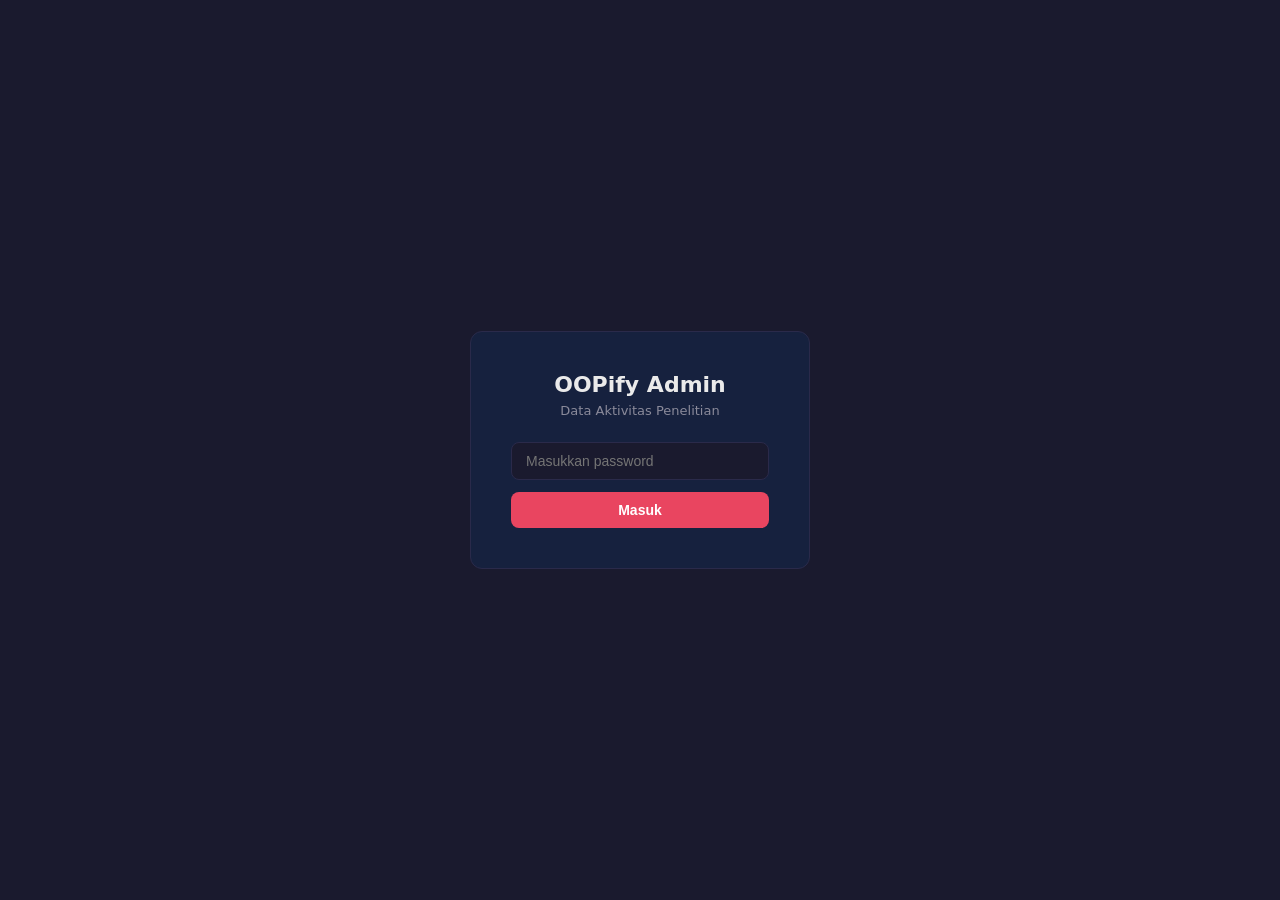
<file: admin.html>
<!DOCTYPE html>
<html lang="id">
<head>
  <meta charset="UTF-8" />
  <meta name="viewport" content="width=device-width, initial-scale=1.0" />
  <title>OOPify Admin — Data Aktivitas</title>
  <style>
    *, *::before, *::after { box-sizing: border-box; margin: 0; padding: 0; }

    :root {
      --bg: #1a1a2e;
      --surface: #16213e;
      --surface2: #0f3460;
      --accent: #e94560;
      --accent2: #533483;
      --text: #eaeaea;
      --text-muted: #8a8a9a;
      --border: #2a2a4a;
      --success: #4caf50;
      --warning: #ff9800;
      --error: #f44336;
      --radius: 8px;
    }

    body {
      background: var(--bg);
      color: var(--text);
      font-family: 'Segoe UI', system-ui, sans-serif;
      font-size: 14px;
      min-height: 100vh;
    }

    /* ── PASSWORD GATE ── */
    #gate {
      display: flex;
      align-items: center;
      justify-content: center;
      min-height: 100vh;
    }
    .gate-box {
      background: var(--surface);
      border: 1px solid var(--border);
      border-radius: 12px;
      padding: 40px;
      width: 340px;
      text-align: center;
    }
    .gate-box h1 { font-size: 22px; margin-bottom: 6px; }
    .gate-box p { color: var(--text-muted); font-size: 13px; margin-bottom: 24px; }
    .gate-box input {
      width: 100%;
      padding: 10px 14px;
      background: var(--bg);
      border: 1px solid var(--border);
      border-radius: var(--radius);
      color: var(--text);
      font-size: 14px;
      margin-bottom: 12px;
      outline: none;
    }
    .gate-box input:focus { border-color: var(--accent); }
    .gate-box button {
      width: 100%;
      padding: 10px;
      background: var(--accent);
      border: none;
      border-radius: var(--radius);
      color: #fff;
      font-size: 14px;
      font-weight: 600;
      cursor: pointer;
    }
    .gate-box button:hover { opacity: 0.9; }
    #pwd-error {
      margin-top: 12px;
      color: var(--error);
      font-size: 13px;
    }

    /* ── DASHBOARD ── */
    #dashboard { display: none; }

    header {
      background: var(--surface);
      border-bottom: 1px solid var(--border);
      padding: 14px 24px;
      display: flex;
      align-items: center;
      justify-content: space-between;
    }
    header .brand { font-size: 18px; font-weight: 700; }
    header .brand span { color: var(--accent); }
    header .actions { display: flex; gap: 10px; }

    .btn {
      padding: 7px 14px;
      border-radius: var(--radius);
      font-size: 13px;
      font-weight: 600;
      cursor: pointer;
      border: none;
      transition: opacity 0.15s;
    }
    .btn:hover { opacity: 0.85; }
    .btn-primary { background: var(--accent); color: #fff; }
    .btn-secondary { background: var(--surface2); color: var(--text); }
    .btn-ghost { background: transparent; border: 1px solid var(--border); color: var(--text); }
    .btn-sm { padding: 5px 10px; font-size: 12px; }

    main { padding: 20px 24px; max-width: 1400px; margin: 0 auto; }

    /* ── STATS ── */
    .stats-grid {
      display: grid;
      grid-template-columns: repeat(auto-fit, minmax(160px, 1fr));
      gap: 14px;
      margin-bottom: 20px;
    }
    .stat-card {
      background: var(--surface);
      border: 1px solid var(--border);
      border-radius: var(--radius);
      padding: 16px;
    }
    .stat-card .label { color: var(--text-muted); font-size: 12px; margin-bottom: 6px; }
    .stat-card .value { font-size: 24px; font-weight: 700; }
    .stat-card .sub { color: var(--text-muted); font-size: 11px; margin-top: 4px; }

    /* ── FILTERS ── */
    .filter-bar {
      background: var(--surface);
      border: 1px solid var(--border);
      border-radius: var(--radius);
      padding: 14px 16px;
      display: flex;
      flex-wrap: wrap;
      gap: 10px;
      align-items: flex-end;
      margin-bottom: 16px;
    }
    .filter-group { display: flex; flex-direction: column; gap: 4px; }
    .filter-group label { font-size: 11px; color: var(--text-muted); text-transform: uppercase; letter-spacing: 0.5px; }
    .filter-group input,
    .filter-group select {
      padding: 7px 10px;
      background: var(--bg);
      border: 1px solid var(--border);
      border-radius: var(--radius);
      color: var(--text);
      font-size: 13px;
      outline: none;
      min-width: 140px;
    }
    .filter-group input:focus,
    .filter-group select:focus { border-color: var(--accent); }
    .filter-group select option { background: var(--bg); }

    /* ── TABLE ── */
    .table-wrap {
      background: var(--surface);
      border: 1px solid var(--border);
      border-radius: var(--radius);
      overflow: hidden;
    }
    .table-header {
      padding: 12px 16px;
      display: flex;
      align-items: center;
      justify-content: space-between;
      border-bottom: 1px solid var(--border);
    }
    .table-header .count { color: var(--text-muted); font-size: 13px; }

    table { width: 100%; border-collapse: collapse; }
    thead th {
      padding: 10px 14px;
      text-align: left;
      font-size: 12px;
      color: var(--text-muted);
      text-transform: uppercase;
      letter-spacing: 0.5px;
      border-bottom: 1px solid var(--border);
      cursor: pointer;
      user-select: none;
      white-space: nowrap;
    }
    thead th:hover { color: var(--text); }
    thead th.sort-asc::after { content: " ▲"; }
    thead th.sort-desc::after { content: " ▼"; }

    tbody tr {
      border-bottom: 1px solid var(--border);
      cursor: pointer;
      transition: background 0.1s;
    }
    tbody tr:last-child { border-bottom: none; }
    tbody tr:hover { background: rgba(255,255,255,0.04); }

    td { padding: 10px 14px; font-size: 13px; }

    .badge {
      display: inline-block;
      padding: 2px 8px;
      border-radius: 20px;
      font-size: 11px;
      font-weight: 600;
    }
    .badge-blue { background: rgba(83,52,131,0.4); color: #b39ddb; }
    .badge-green { background: rgba(76,175,80,0.2); color: #81c784; }
    .badge-orange { background: rgba(255,152,0,0.2); color: #ffcc80; }
    .badge-red { background: rgba(244,67,54,0.2); color: #ef9a9a; }

    /* ── LOADING / EMPTY ── */
    .loading-state, .empty-state {
      padding: 60px 20px;
      text-align: center;
      color: var(--text-muted);
    }
    .loading-state .spinner {
      display: inline-block;
      width: 32px;
      height: 32px;
      border: 3px solid var(--border);
      border-top-color: var(--accent);
      border-radius: 50%;
      animation: spin 0.8s linear infinite;
      margin-bottom: 12px;
    }
    @keyframes spin { to { transform: rotate(360deg); } }

    /* ── MODAL ── */
    #modal-overlay {
      display: none;
      position: fixed;
      inset: 0;
      background: rgba(0,0,0,0.7);
      z-index: 1000;
      align-items: center;
      justify-content: center;
      padding: 20px;
    }
    #modal-overlay.show { display: flex; }
    .modal {
      background: var(--surface);
      border: 1px solid var(--border);
      border-radius: 12px;
      width: 100%;
      max-width: 720px;
      max-height: 88vh;
      display: flex;
      flex-direction: column;
    }
    .modal-header {
      padding: 16px 20px;
      border-bottom: 1px solid var(--border);
      display: flex;
      align-items: flex-start;
      justify-content: space-between;
      gap: 12px;
    }
    .modal-title { font-size: 16px; font-weight: 700; }
    .modal-sub { font-size: 12px; color: var(--text-muted); margin-top: 3px; }
    .modal-close {
      background: none;
      border: none;
      color: var(--text-muted);
      font-size: 20px;
      cursor: pointer;
      line-height: 1;
      flex-shrink: 0;
    }
    .modal-close:hover { color: var(--text); }
    .modal-body { padding: 16px 20px; overflow-y: auto; flex: 1; }

    .info-grid {
      display: grid;
      grid-template-columns: 1fr 1fr;
      gap: 10px;
      margin-bottom: 20px;
    }
    .info-item .key { font-size: 11px; color: var(--text-muted); text-transform: uppercase; letter-spacing: 0.4px; }
    .info-item .val { font-size: 14px; margin-top: 2px; }

    .section-title {
      font-size: 12px;
      color: var(--text-muted);
      text-transform: uppercase;
      letter-spacing: 0.5px;
      margin-bottom: 10px;
      padding-bottom: 6px;
      border-bottom: 1px solid var(--border);
    }

    .event-list { display: flex; flex-direction: column; gap: 4px; }
    .event-row {
      display: grid;
      grid-template-columns: 60px 80px 1fr;
      gap: 8px;
      align-items: start;
      padding: 6px 10px;
      background: var(--bg);
      border-radius: 4px;
      font-size: 12px;
    }
    .event-row .eid { color: var(--text-muted); }
    .event-row .etime { color: var(--text-muted); font-variant-numeric: tabular-nums; }
    .event-row .ename { font-weight: 600; color: var(--accent); }
    .event-row .epayload { color: var(--text-muted); font-size: 11px; margin-top: 2px; }

    .counts-grid {
      display: grid;
      grid-template-columns: repeat(auto-fill, minmax(140px, 1fr));
      gap: 8px;
      margin-bottom: 20px;
    }
    .count-item {
      background: var(--bg);
      border-radius: 4px;
      padding: 8px 10px;
      display: flex;
      justify-content: space-between;
    }
    .count-item .cname { font-size: 11px; color: var(--text-muted); }
    .count-item .cval { font-size: 14px; font-weight: 700; }
  </style>
</head>
<body>

<!-- PASSWORD GATE -->
<div id="gate">
  <div class="gate-box">
    <h1>OOPify Admin</h1>
    <p>Data Aktivitas Penelitian</p>
    <input type="password" id="pwd-input" placeholder="Masukkan password" />
    <button onclick="checkPassword()">Masuk</button>
    <p id="pwd-error" hidden>Password salah. Coba lagi.</p>
  </div>
</div>

<!-- DASHBOARD -->
<div id="dashboard">
  <header>
    <div class="brand">OOPify <span>Admin</span></div>
    <div class="actions">
      <button class="btn btn-ghost btn-sm" onclick="loadData()">⟳ Refresh</button>
      <button class="btn btn-secondary btn-sm" onclick="exportJSON()">↓ Export JSON</button>
      <button class="btn btn-primary btn-sm" onclick="exportCSV()">↓ Export CSV</button>
    </div>
  </header>

  <main>
    <!-- STATS -->
    <div class="stats-grid" id="stats-grid">
      <div class="stat-card"><div class="label">Total Sesi</div><div class="value" id="st-total">—</div></div>
      <div class="stat-card"><div class="label">Sesi Ditampilkan</div><div class="value" id="st-filtered">—</div></div>
      <div class="stat-card"><div class="label">Rata-rata Durasi</div><div class="value" id="st-duration">—</div></div>
      <div class="stat-card"><div class="label">Total Events</div><div class="value" id="st-events">—</div></div>
      <div class="stat-card"><div class="label">Distribusi</div><div class="value" id="st-dist" style="font-size:13px;line-height:1.6">—</div></div>
    </div>

    <!-- FILTERS -->
    <div class="filter-bar">
      <div class="filter-group">
        <label>Dari Tanggal</label>
        <input type="date" id="f-from" oninput="applyFilters()" />
      </div>
      <div class="filter-group">
        <label>Sampai Tanggal</label>
        <input type="date" id="f-to" oninput="applyFilters()" />
      </div>
      <div class="filter-group">
        <label>Nama User</label>
        <input type="text" id="f-name" placeholder="Cari nama…" oninput="applyFilters()" />
      </div>
      <div class="filter-group">
        <label>Background</label>
        <select id="f-bg" onchange="applyFilters()">
          <option value="">Semua</option>
          <option>Siswa SMA/SMK</option>
          <option>Mahasiswa</option>
          <option>Profesional</option>
          <option>Umum</option>
        </select>
      </div>
      <div class="filter-group">
        <label>Soal</label>
        <select id="f-soal" onchange="applyFilters()">
          <option value="">Semua</option>
        </select>
      </div>
      <button class="btn btn-ghost btn-sm" onclick="clearFilters()" style="align-self:flex-end">Reset</button>
    </div>

    <!-- TABLE -->
    <div class="table-wrap">
      <div class="table-header">
        <span id="row-count" class="count"></span>
      </div>
      <div id="table-area">
        <div class="loading-state"><div class="spinner"></div><br>Memuat data…</div>
      </div>
    </div>
  </main>
</div>

<!-- DETAIL MODAL -->
<div id="modal-overlay" onclick="closeModal(event)">
  <div class="modal" onclick="event.stopPropagation()">
    <div class="modal-header">
      <div>
        <div class="modal-title" id="modal-title">Detail Sesi</div>
        <div class="modal-sub" id="modal-sub"></div>
      </div>
      <button class="modal-close" onclick="closeModal()">×</button>
    </div>
    <div class="modal-body" id="modal-body"></div>
  </div>
</div>

<script>
  // ── CONFIG ──────────────────────────────────────────────────
  const ADMIN_PASSWORD = "thesis2026"; // ganti sesuai kebutuhan
  const DB_URL = "https://thesis-log-tracker-default-rtdb.asia-southeast1.firebasedatabase.app/sessions.json";

  // ── STATE ────────────────────────────────────────────────────
  let allSessions = [];
  let filtered = [];
  let sortCol = "savedAt";
  let sortDir = -1; // -1 = desc (terbaru dulu)

  // ── PASSWORD GATE ────────────────────────────────────────────
  document.getElementById("pwd-input").addEventListener("keydown", (e) => {
    if (e.key === "Enter") checkPassword();
  });

  function checkPassword() {
    const val = document.getElementById("pwd-input").value;
    if (val === ADMIN_PASSWORD) {
      document.getElementById("gate").style.display = "none";
      document.getElementById("dashboard").style.display = "block";
      loadData();
    } else {
      document.getElementById("pwd-error").hidden = false;
      document.getElementById("pwd-input").value = "";
      document.getElementById("pwd-input").focus();
    }
  }

  // ── LOAD DATA ────────────────────────────────────────────────
  async function loadData() {
    setTableLoading();
    try {
      const res = await fetch(DB_URL);
      if (!res.ok) throw new Error(`HTTP ${res.status}`);
      const raw = await res.json();
      if (!raw) { allSessions = []; }
      else { allSessions = Object.values(raw); }
      populateSoalFilter();
      applyFilters();
    } catch (err) {
      document.getElementById("table-area").innerHTML =
        `<div class="empty-state">❌ Gagal memuat data.<br><small>${err.message}</small><br><br>
        <small>Pastikan Firebase Security Rules mengizinkan read publik.</small></div>`;
    }
  }

  function setTableLoading() {
    document.getElementById("table-area").innerHTML =
      `<div class="loading-state"><div class="spinner"></div><br>Memuat data…</div>`;
  }

  // ── FILTERS ──────────────────────────────────────────────────
  function applyFilters() {
    const fromVal = document.getElementById("f-from").value;
    const toVal   = document.getElementById("f-to").value;
    const nameVal = document.getElementById("f-name").value.toLowerCase().trim();
    const bgVal   = document.getElementById("f-bg").value;
    const soalVal = document.getElementById("f-soal").value;

    filtered = allSessions.filter((s) => {
      const savedAt = s.savedAt || "";
      const date = savedAt.slice(0, 10);
      if (fromVal && date < fromVal) return false;
      if (toVal   && date > toVal)   return false;

      const name = (s.userProfile?.name || "").toLowerCase();
      if (nameVal && !name.includes(nameVal)) return false;

      const bg = s.userProfile?.background || "";
      if (bgVal && bg !== bgVal) return false;

      const soal = s.examSession?.questionId || "";
      if (soalVal && soal !== soalVal) return false;

      return true;
    });

    sortFiltered();
    renderStats();
    renderTable();
  }

  function clearFilters() {
    ["f-from","f-to","f-name"].forEach((id) => { document.getElementById(id).value = ""; });
    ["f-bg","f-soal"].forEach((id) => { document.getElementById(id).value = ""; });
    applyFilters();
  }

  function populateSoalFilter() {
    const seen = new Set();
    allSessions.forEach((s) => {
      const q = s.examSession?.questionId;
      if (q) seen.add(q);
    });
    const sel = document.getElementById("f-soal");
    // keep first "Semua" option
    sel.innerHTML = `<option value="">Semua</option>`;
    [...seen].sort().forEach((q) => {
      const opt = document.createElement("option");
      opt.value = q;
      opt.textContent = q;
      sel.appendChild(opt);
    });
  }

  // ── SORT ─────────────────────────────────────────────────────
  function sortBy(col) {
    if (sortCol === col) sortDir *= -1;
    else { sortCol = col; sortDir = -1; }
    sortFiltered();
    renderTable();
    updateSortHeaders();
  }

  function sortFiltered() {
    filtered.sort((a, b) => {
      let va = getColVal(a, sortCol);
      let vb = getColVal(b, sortCol);
      if (typeof va === "string") va = va.toLowerCase();
      if (typeof vb === "string") vb = vb.toLowerCase();
      if (va < vb) return -1 * sortDir;
      if (va > vb) return 1 * sortDir;
      return 0;
    });
  }

  function getColVal(s, col) {
    switch (col) {
      case "savedAt":   return s.savedAt || "";
      case "name":      return s.userProfile?.name || "";
      case "bg":        return s.userProfile?.background || "";
      case "inst":      return s.userProfile?.institution || "";
      case "soal":      return s.examSession?.questionTitle || "";
      case "duration":  return s.stats?.durationMs || 0;
      case "events":    return s.stats?.total || 0;
      default: return "";
    }
  }

  function updateSortHeaders() {
    document.querySelectorAll("thead th[data-col]").forEach((th) => {
      th.classList.remove("sort-asc","sort-desc");
      if (th.dataset.col === sortCol) {
        th.classList.add(sortDir === 1 ? "sort-asc" : "sort-desc");
      }
    });
  }

  // ── STATS ─────────────────────────────────────────────────────
  function renderStats() {
    const total = allSessions.length;
    const flen  = filtered.length;
    const totalEvt = filtered.reduce((s, x) => s + (x.stats?.total || 0), 0);
    const durations = filtered.map((x) => x.stats?.durationMs || 0).filter((d) => d > 0);
    const avgDur = durations.length ? Math.round(durations.reduce((a, b) => a + b, 0) / durations.length) : 0;

    document.getElementById("st-total").textContent = total;
    document.getElementById("st-filtered").textContent = flen;
    document.getElementById("st-duration").textContent = fmtDur(avgDur);
    document.getElementById("st-events").textContent = totalEvt;

    // distribusi background
    const dist = {};
    filtered.forEach((s) => {
      const bg = s.userProfile?.background || "Tidak diisi";
      dist[bg] = (dist[bg] || 0) + 1;
    });
    document.getElementById("st-dist").innerHTML =
      Object.entries(dist)
        .sort((a, b) => b[1] - a[1])
        .map(([k, v]) => `<div>${k}: <b>${v}</b></div>`)
        .join("") || "—";
  }

  // ── TABLE ─────────────────────────────────────────────────────
  function renderTable() {
    document.getElementById("row-count").textContent =
      `${filtered.length} sesi${filtered.length !== allSessions.length ? ` dari ${allSessions.length} total` : ""}`;

    if (filtered.length === 0) {
      document.getElementById("table-area").innerHTML =
        `<div class="empty-state">Tidak ada data yang cocok dengan filter.</div>`;
      return;
    }

    const rows = filtered.map((s, i) => {
      const date = fmtDate(s.savedAt);
      const name = esc(s.userProfile?.name || "—");
      const bg   = s.userProfile?.background || "—";
      const inst = esc(s.userProfile?.institution || "—");
      const soal = esc(s.examSession?.questionTitle || "—");
      const dur  = fmtDur(s.stats?.durationMs || 0);
      const evt  = s.stats?.total || 0;
      return `<tr onclick="openModal(${i})">
        <td>${date}</td>
        <td>${name}</td>
        <td>${bgBadge(bg)}</td>
        <td>${inst}</td>
        <td style="max-width:180px;overflow:hidden;text-overflow:ellipsis;white-space:nowrap">${soal}</td>
        <td>${dur}</td>
        <td>${evt}</td>
      </tr>`;
    }).join("");

    document.getElementById("table-area").innerHTML = `
      <table>
        <thead>
          <tr>
            <th data-col="savedAt" onclick="sortBy('savedAt')">Tanggal</th>
            <th data-col="name" onclick="sortBy('name')">Nama</th>
            <th data-col="bg" onclick="sortBy('bg')">Background</th>
            <th data-col="inst" onclick="sortBy('inst')">Institusi</th>
            <th data-col="soal" onclick="sortBy('soal')">Soal</th>
            <th data-col="duration" onclick="sortBy('duration')">Durasi</th>
            <th data-col="events" onclick="sortBy('events')">Events</th>
          </tr>
        </thead>
        <tbody>${rows}</tbody>
      </table>`;
    updateSortHeaders();
  }

  function bgBadge(bg) {
    const map = {
      "Mahasiswa": "badge-blue",
      "Siswa SMA/SMK": "badge-green",
      "Profesional": "badge-orange",
      "Umum": "badge-red",
    };
    return `<span class="badge ${map[bg] || ''}">${esc(bg)}</span>`;
  }

  // ── DETAIL MODAL ──────────────────────────────────────────────
  function openModal(idx) {
    const s = filtered[idx];
    const p = s.userProfile || {};
    const ex = s.examSession;
    const st = s.stats || {};

    document.getElementById("modal-title").textContent = p.name || "—";
    document.getElementById("modal-sub").textContent =
      `${p.background || ""} · ${p.institution || ""} · ${fmtDate(s.savedAt)}`;

    // Info grid
    const infoItems = [
      ["Pengalaman OOP", p.oopExperience || "—"],
      ["Durasi Sesi", fmtDur(st.durationMs || 0)],
      ["Total Events", st.total || 0],
      ["Session ID", `<small style="color:var(--text-muted)">${s.sessionId || "—"}</small>`],
    ];
    if (ex) {
      infoItems.push(["Soal", esc(ex.questionTitle || ex.questionId || "—")]);
      infoItems.push(["Durasi Pengerjaan", fmtDur(ex.durationMs || 0)]);
    }

    let html = `<div class="info-grid">${
      infoItems.map(([k, v]) => `<div class="info-item"><div class="key">${k}</div><div class="val">${v}</div></div>`).join("")
    }</div>`;

    // Event counts
    if (st.counts && Object.keys(st.counts).length) {
      html += `<div class="section-title" style="margin-bottom:10px">Ringkasan Event</div>
        <div class="counts-grid">${
          Object.entries(st.counts)
            .sort((a, b) => b[1] - a[1])
            .map(([k, v]) => `<div class="count-item"><span class="cname">${k}</span><span class="cval">${v}</span></div>`)
            .join("")
        }</div>`;
    }

    // Event timeline
    const events = Array.isArray(s.events) ? s.events : Object.values(s.events || {});
    if (events.length) {
      html += `<div class="section-title" style="margin:14px 0 10px">Timeline Event (${events.length})</div>
        <div class="event-list">${
          events.map((e) => {
            const payload = Object.entries(e)
              .filter(([k]) => !["id","sessionId","timestamp","elapsedMs","event","questionId","questionTitle"].includes(k))
              .map(([k, v]) => `${k}: ${typeof v === "object" ? JSON.stringify(v) : v}`)
              .join("  ·  ");
            return `<div class="event-row">
              <span class="eid">#${e.id}</span>
              <span class="etime">${fmtElapsed(e.elapsedMs)}</span>
              <div><div class="ename">${e.event}</div>${payload ? `<div class="epayload">${esc(payload)}</div>` : ""}</div>
            </div>`;
          }).join("")
        }</div>`;
    }

    document.getElementById("modal-body").innerHTML = html;
    document.getElementById("modal-overlay").classList.add("show");
  }

  function closeModal(e) {
    if (!e || e.target === document.getElementById("modal-overlay")) {
      document.getElementById("modal-overlay").classList.remove("show");
    }
  }

  // ── EXPORT JSON ───────────────────────────────────────────────
  function exportJSON() {
    if (!filtered.length) { alert("Tidak ada data untuk di-export."); return; }

    // Format persis sama dengan exportJSON() di activityLogger.js
    // Setiap sesi adalah object lengkap termasuk events array
    const output = filtered.map((s) => ({
      sessionId:   s.sessionId   || null,
      exportedAt:  new Date().toISOString(),
      savedAt:     s.savedAt     || null,
      userProfile: s.userProfile || null,
      examSession: s.examSession || null,
      stats:       s.stats       || null,
      events:      Array.isArray(s.events)
                     ? s.events
                     : Object.values(s.events || {}),
    }));

    const json = JSON.stringify(output, null, 2);
    const blob = new Blob([json], { type: "application/json" });
    const url  = URL.createObjectURL(blob);
    const a    = document.createElement("a");
    a.href     = url;
    a.download = `oopify-sessions-${new Date().toISOString().slice(0, 10)}.json`;
    a.click();
    URL.revokeObjectURL(url);
  }

  // ── EXPORT CSV ────────────────────────────────────────────────
  function exportCSV() {
    if (!filtered.length) { alert("Tidak ada data untuk di-export."); return; }

    const headers = ["Tanggal","Nama","Background","Institusi","Pengalaman OOP","Soal","Durasi (detik)","Total Events","BLOCK_SPAWNED","BLOCK_DELETED","CODE_GENERATED","CODE_RUN","Session ID"];
    const rows = filtered.map((s) => {
      const p = s.userProfile || {};
      const ex = s.examSession || {};
      const st = s.stats || {};
      const c  = st.counts || {};
      return [
        fmtDateCSV(s.savedAt),
        p.name || "",
        p.background || "",
        p.institution || "",
        p.oopExperience || "",
        ex.questionTitle || ex.questionId || "",
        Math.round((st.durationMs || 0) / 1000),
        st.total || 0,
        c.BLOCK_SPAWNED || 0,
        c.BLOCK_DELETED || 0,
        c.CODE_GENERATED || 0,
        c.CODE_RUN || 0,
        s.sessionId || "",
      ].map((v) => `"${String(v).replace(/"/g, '""')}"`);
    });

    const csv = [headers.join(","), ...rows.map((r) => r.join(","))].join("\r\n");
    const blob = new Blob(["﻿" + csv], { type: "text/csv;charset=utf-8;" });
    const url  = URL.createObjectURL(blob);
    const a    = document.createElement("a");
    a.href     = url;
    a.download = `oopify-data-${new Date().toISOString().slice(0,10)}.csv`;
    a.click();
    URL.revokeObjectURL(url);
  }

  // ── HELPERS ───────────────────────────────────────────────────
  function fmtDate(iso) {
    if (!iso) return "—";
    const d = new Date(iso);
    return d.toLocaleDateString("id-ID", { day:"2-digit", month:"short", year:"numeric" }) +
      " " + d.toLocaleTimeString("id-ID", { hour:"2-digit", minute:"2-digit" });
  }
  function fmtDateCSV(iso) {
    if (!iso) return "";
    return new Date(iso).toLocaleString("id-ID");
  }
  function fmtDur(ms) {
    if (!ms) return "—";
    const s = Math.round(ms / 1000);
    if (s < 60) return `${s}d`;
    const m = Math.floor(s / 60);
    const rem = s % 60;
    return rem ? `${m}m ${rem}d` : `${m}m`;
  }
  function fmtElapsed(ms) {
    if (ms == null) return "";
    const s = Math.round(ms / 1000);
    const m = Math.floor(s / 60);
    const r = s % 60;
    return `${String(m).padStart(2,"0")}:${String(r).padStart(2,"0")}`;
  }
  function esc(str) {
    return String(str)
      .replace(/&/g,"&amp;")
      .replace(/</g,"&lt;")
      .replace(/>/g,"&gt;")
      .replace(/"/g,"&quot;");
  }
</script>
</body>
</html>
</file>
